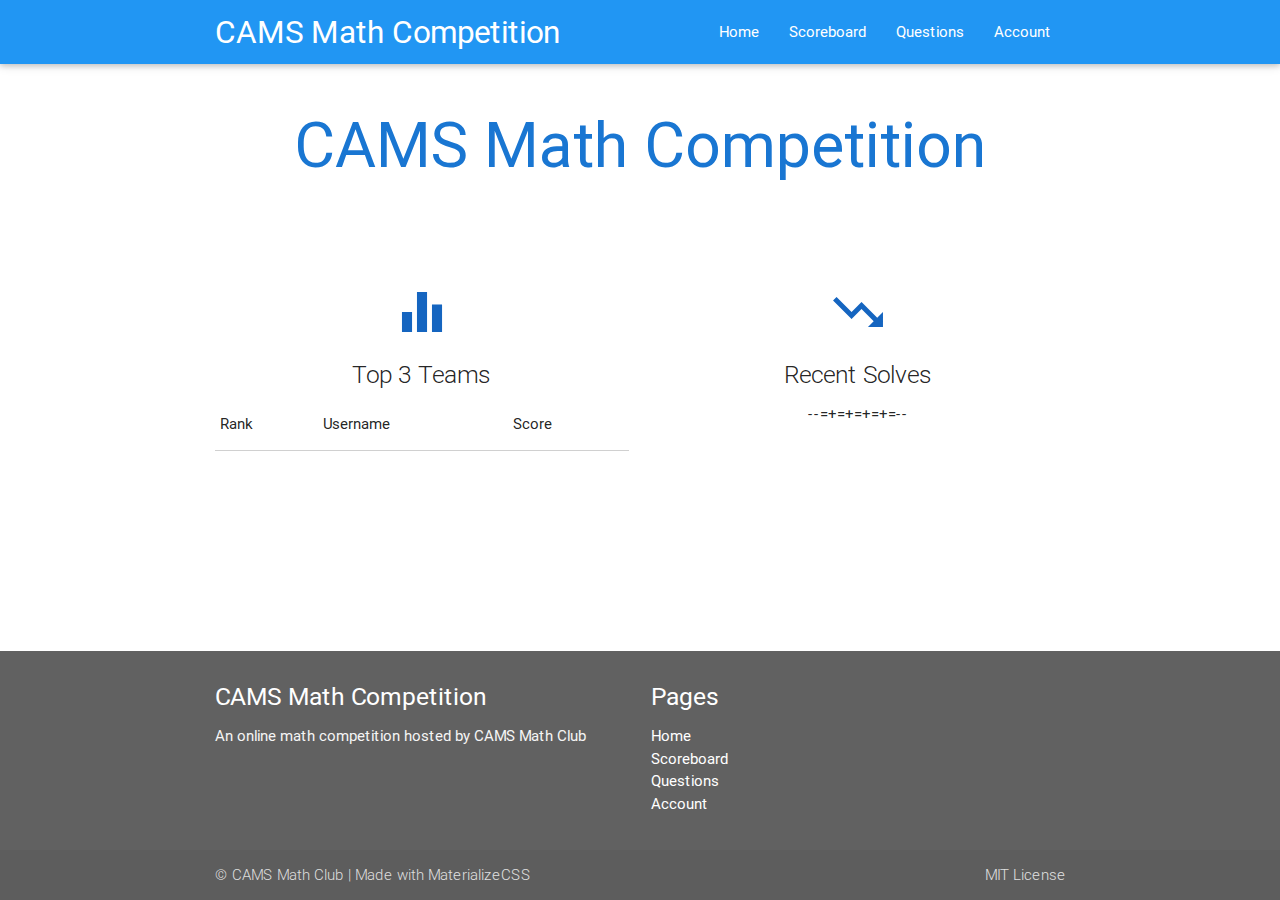
<file: index.html>
<!DOCTYPE html>
<html lang="en">
	<head>
		<meta http-equiv="Content-Type" content="text/html; charset=UTF-8"/>
		<meta name="viewport" content="width=device-width, initial-scale=1, maximum-scale=1.0, user-scalable=no"/>
		<title>CAMS Math Competition</title>

		<!-- CSS  -->
		<link href="css/materialize.css" type="text/css" rel="stylesheet" media="screen,projection"/>
		<link href="css/style.css" type="text/css" rel="stylesheet" media="screen,projection"/>
		<link href="https://fonts.googleapis.com/icon?family=Material+Icons" rel="stylesheet">
		<script src="https://ajax.googleapis.com/ajax/libs/jquery/2.1.3/jquery.min.js"></script>
		<script src="scripts/init.js"></script>
		<link href="favicon.png" rel="shortcut icon"/>
	</head>

	<body>
		<header>
			<nav class="blue" role="navigation">
				<div class="container">
					<div class="nav-wrapper"><a id="logo-container" href="index.html" class="brand-logo hide-on-med-and-down">CAMS Math Competition</a>
						<ul class="right hide-on-small-only">
							<li><a href="index.html">Home</a></li>
							<li><a href="scoreboard.html">Scoreboard</a></li>
							<li><a href="questions.html">Questions</a></li>
							<li><a href="account.html">Account</a></li>
						</ul>
						<ul id="slide-out" class="side-nav">
							<li class="logo"><a id="logo-container" href="#" class="brand-logo">
								<object id="front-page-logo" type="image/png"></object></a></li>
							<li><a href="index.html">Home</a></li>
							<li><a href="scoreboard.html">Scoreboard</a></li>
							<li><a href="questions.html">Questions</a></li>
							<li><a href="account.html">Account</a></li>
						</ul>
						<a href="#" data-activates="slide-out" class="button-collapse"><i class="mdi-navigation-menu"></i></a>
					</div>
				</div>
			</nav>
		</header>
		
		<main>
			<div class="no-pad-bot section" id="index-banner">
				<div class="container">
					<h1 class="header center blue-text text-darken-2">CAMS Math Competition</h1>
				</div>
			</div>
			
			<div class="container">
				<div class="section">
					<div class="row center">
						<h5 id="state"></h5>
					</div>
				</div>
				<div class="section">
					<div class="row">
						<div class="col s12 m6 center">
							<i class="material-icons medium blue-text text-darken-3">equalizer</i>
							<h5 class="header center light">Top 3 Teams</h5>
							<div id="scoreboard">
								<table id="ranking"></table>
							</div>
						</div>
						<div class="col s12 m6 center">
							<i class="material-icons medium blue-text text-darken-3">trending_down</i>
							<h5 class="header center light">Recent Solves</h5>
							<div id="solves">
								<h5> </h5>
								<ul id="recentsolves"></ul>
							</div>
						</div>
					</div>
				</div>
			</div>
		</main>

		<footer class="grey darken-2 page-footer">
			<div class="container">
				<div class="row">
					<div class="col l6 s12">
						<h5 class="white-text">CAMS Math Competition</h5>
						<p class="grey-text text-lighten-4">An online math competition hosted by CAMS Math Club</p>
					</div>
					<div class="col l3 s12">
						<h5 class="white-text">Pages</h5>
						<ul>
							<li><a class="white-text" href="index.html">Home</a></li>
							<li><a class="white-text" href="scoreboard.html">Scoreboard</a></li>
							<li><a class="white-text" href="questions.html">Questions</a></li>
							<li><a class="white-text" href="account.html">Account</a></li>
						</ul>
					</div>
				</div>
			</div>
			<div class="footer-copyright">
				<div class="container">
					&copy; CAMS Math Club | Made with <a class="grey-text text-lighten-2" target="_blank" href="http://materializecss.com/">MaterializeCSS</a>
					<a class="grey-text text-lighten-2 right" target="_blank" href="LICENSE">MIT License</a>
				</div>
			</div>
		</footer>

		<script src="https://ajax.googleapis.com/ajax/libs/jquery/2.1.3/jquery.min.js"></script>
		<script src="js/materialize.min.js"></script>
		<script src="js/ctf.js"></script>
		<script src="scripts/index.js"></script>
	</body>

</html>
</file>
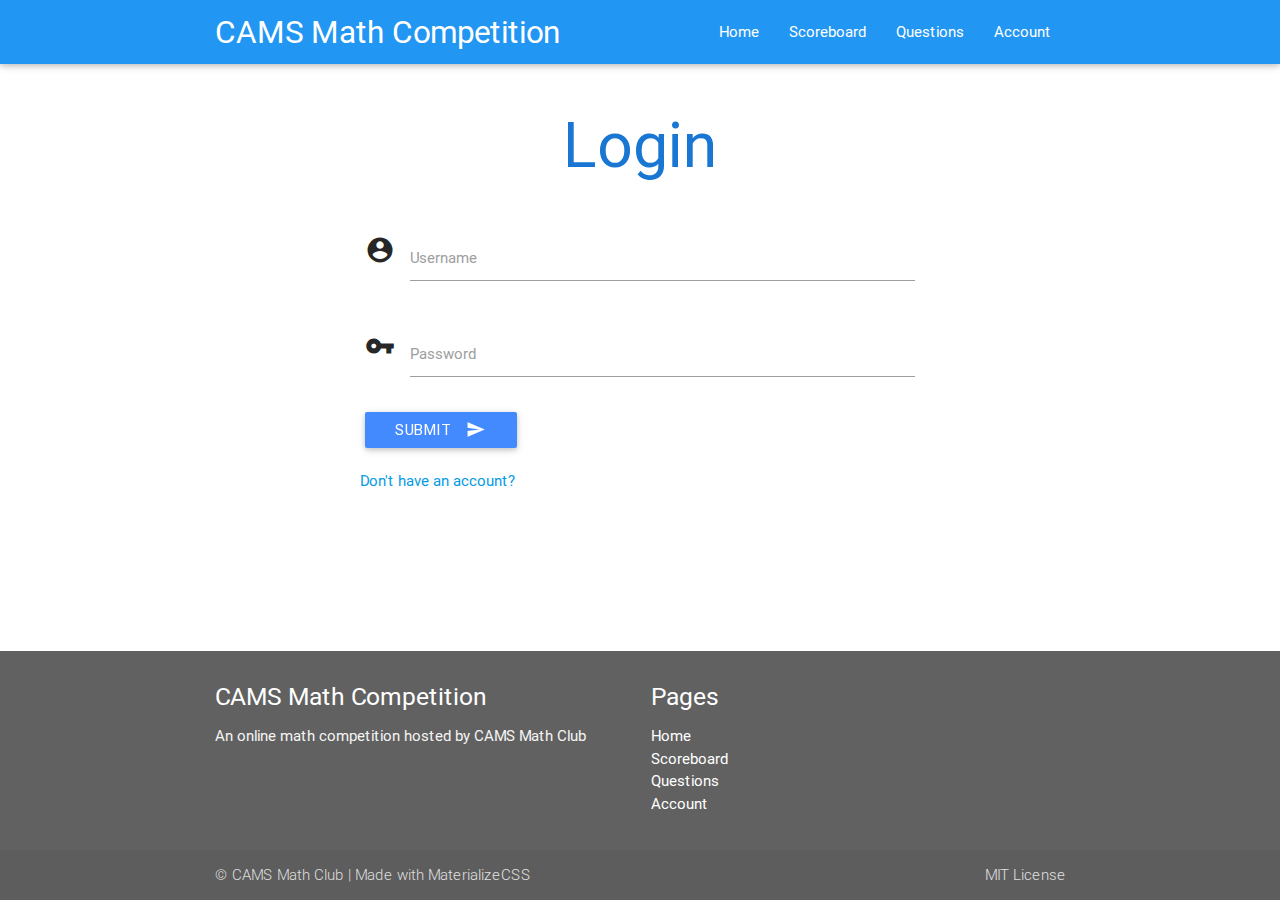
<file: account.html>
<!DOCTYPE html>
<html lang="en">
	<head>
		<meta http-equiv="Content-Type" content="text/html; charset=UTF-8"/>
		<meta name="viewport" content="width=device-width, initial-scale=1, maximum-scale=1.0, user-scalable=no"/>
		<title>CAMS Math Competition</title>

		<!-- CSS  -->
		<link href="css/materialize.css" type="text/css" rel="stylesheet" media="screen,projection"/>
		<link href="css/style.css" type="text/css" rel="stylesheet" media="screen,projection"/>
		<script src="https://ajax.googleapis.com/ajax/libs/jquery/2.1.3/jquery.min.js"></script>
		<script src="scripts/init.js"></script>
		<link href="favicon.png" rel="shortcut icon"/>
		<link href="https://fonts.googleapis.com/icon?family=Material+Icons" rel="stylesheet">
	</head>

	<body>
		<header>
			<nav class="blue" role="navigation">
				<div class="container">
					<div class="nav-wrapper"><a id="logo-container" href="index.html" class="brand-logo hide-on-med-and-down">CAMS Math Competition</a>
						<ul class="right hide-on-small-only">
							<li><a href="index.html">Home</a></li>
							<li><a href="scoreboard.html">Scoreboard</a></li>
							<li><a href="questions.html">Questions</a></li>
							<li><a href="account.html">Account</a></li>
						</ul>
						<ul id="slide-out" class="side-nav">
							<li class="logo"><a id="logo-container" href="/" class="brand-logo">
								<object id="front-page-logo" type="image/png"></object></a></li>
							<li><a href="index.html">Home</a></li>
							<li><a href="scoreboard.html">Scoreboard</a></li>
							<li><a href="questions.html">Questions</a></li>
							<li><a href="account.html">Account</a></li>
						</ul>
						<a href="#" data-activates="slide-out" class="button-collapse"><i class="mdi-navigation-menu"></i></a>
					</div>
				</div>
			</nav>
		</header>
		
		<main>
			<div class="no-pad-bot section" id="index-banner">
				<div class="container">
					<h1 class="header center blue-text text-darken-2" id="header">Account</h1>
				</div>
			</div>
			
			<div class="container">
				<div class="section" id="lin">
					<div class="row">
						<form class="col s12" id="login">
							<div class="container">
								<div class="row">
									<div class="input-field col s12">
										<i class="material-icons prefix">account_circle</i>
										<input name="name" id="name" type="text" class="validate">
										<label for="name">Username</label>
									</div>
								</div>
								<div class="row">
									<div class="input-field col s12">
										<i class="material-icons prefix">vpn_key</i>
										<input name="password" id="password" type="password" class="validate">
										<label for="password">Password</label>
									</div>
								</div>
								<button class="btn waves-effect waves-light blue accent-2" type="submit" name="action">Submit
									<i class="mdi-content-send right"></i>
								</button>
							</div>
						</form>
						<div class="col s2"><p> </p></div>
						<div class="col s5">
							<a href="createaccount.html"><br>Don't have an account?</a>
						</div>
					</div>
				</div>
					
				<div class="container center" id="lout">
					<h5 id="teamname">placeholder</h5>
					<a class="btn waves-effect waves-light blue accent-2" id="logout" href="#!">Logout</a>
				</div>
			</div>
		</main>

		<footer class="grey darken-2 page-footer">
			<div class="container">
				<div class="row">
					<div class="col l6 s12">
						<h5 class="white-text">CAMS Math Competition</h5>
						<p class="grey-text text-lighten-4">An online math competition hosted by CAMS Math Club</p>
					</div>
					<div class="col l3 s12">
						<h5 class="white-text">Pages</h5>
						<ul>
							<li><a class="white-text" href="index.html">Home</a></li>
							<li><a class="white-text" href="scoreboard.html">Scoreboard</a></li>
							<li><a class="white-text" href="questions.html">Questions</a></li>
							<li><a class="white-text" href="account.html">Account</a></li>
						</ul>
					</div>
				</div>
			</div>
			<div class="footer-copyright">
				<div class="container">
					&copy; CAMS Math Club | Made with <a class="grey-text text-lighten-2" target="_blank" href="http://materializecss.com/">MaterializeCSS</a>
					<a class="grey-text text-lighten-2 right" target="_blank" href="LICENSE">MIT License</a>
				</div>
			</div>
		</footer>

		<script src="https://ajax.googleapis.com/ajax/libs/jquery/2.1.3/jquery.min.js"></script>
		<script src="js/materialize.min.js"></script>
		<script src="js/ctf.js"></script>
		<script src="scripts/account.js"></script>
	</body>

</html>
</file>
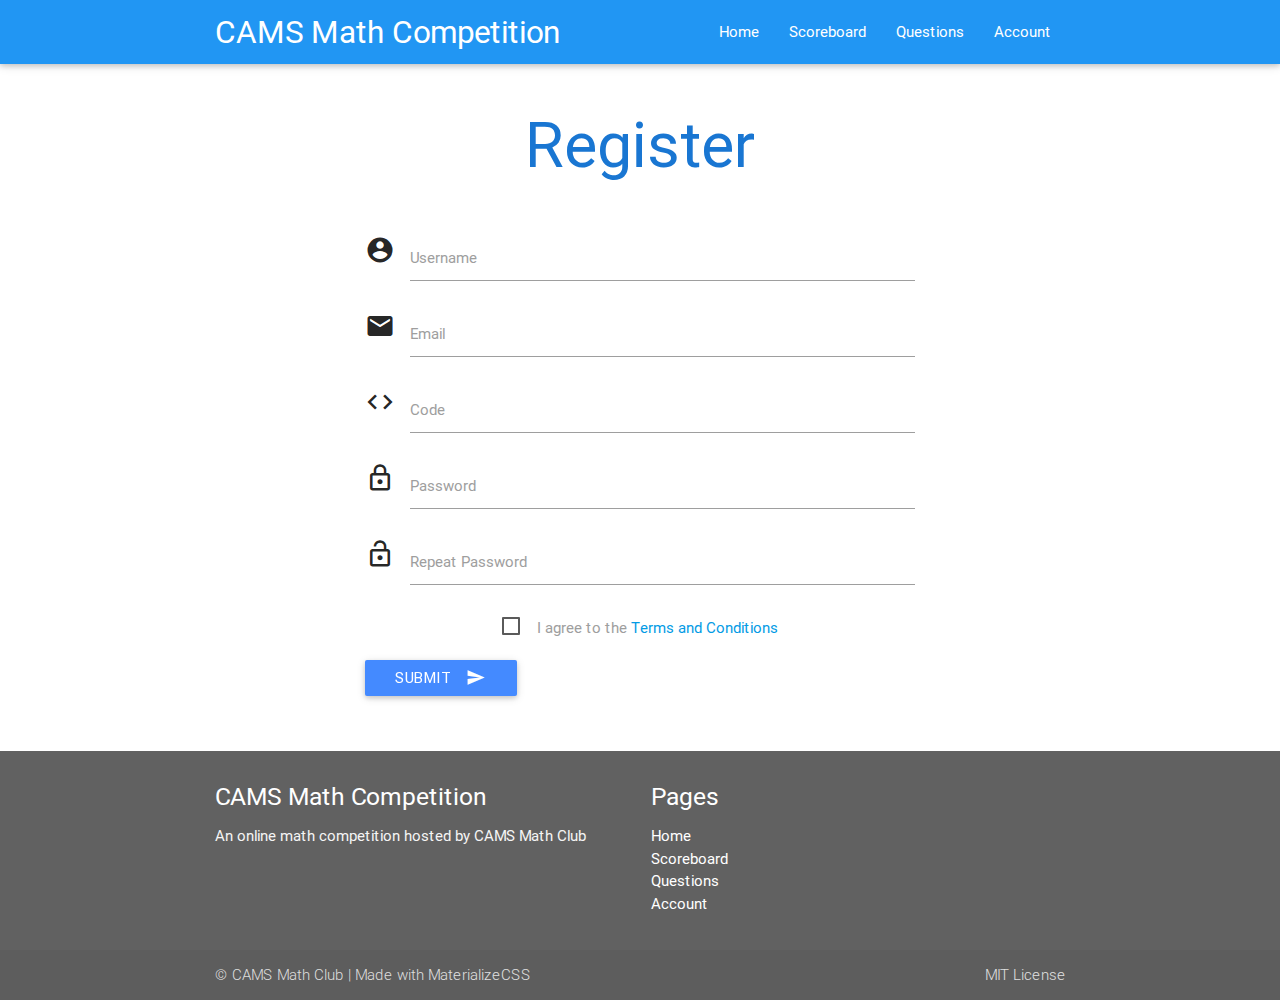
<file: createaccount.html>
<!DOCTYPE html>
<html lang="en">
	<head>
		<meta http-equiv="Content-Type" content="text/html; charset=UTF-8"/>
		<meta name="viewport" content="width=device-width, initial-scale=1, maximum-scale=1.0, user-scalable=no"/>
		<title>CAMS Math Competition</title>

		<!-- CSS  -->
		<link href="css/materialize.css" type="text/css" rel="stylesheet" media="screen,projection"/>
		<link href="css/style.css" type="text/css" rel="stylesheet" media="screen,projection"/>
		<script src="https://ajax.googleapis.com/ajax/libs/jquery/2.1.3/jquery.min.js"></script>
		<script src="scripts/init.js"></script>
		<link href="favicon.png" rel="shortcut icon"/>
		<link href="https://fonts.googleapis.com/icon?family=Material+Icons" rel="stylesheet">
	</head>

	<body>
		<header>
			<nav class="blue" role="navigation">
				<div class="container">
					<div class="nav-wrapper"><a id="logo-container" href="index.html" class="brand-logo hide-on-med-and-down">CAMS Math Competition</a>
						<ul class="right hide-on-small-only">
							<li><a href="index.html">Home</a></li>
							<li><a href="scoreboard.html">Scoreboard</a></li>
							<li><a href="questions.html">Questions</a></li>
							<li><a href="account.html">Account</a></li>
						</ul>
						<ul id="slide-out" class="side-nav">
							<li class="logo"><a id="logo-container" href="/" class="brand-logo">
								<object id="front-page-logo" type="image/png"></object></a></li>
							<li><a href="index.html">Home</a></li>
							<li><a href="scoreboard.html">Scoreboard</a></li>
							<li><a href="questions.html">Questions</a></li>
							<li><a href="account.html">Account</a></li>
						</ul>
						<a href="#" data-activates="slide-out" class="button-collapse"><i class="mdi-navigation-menu"></i></a>
					</div>
				</div>
			</nav>
		</header>
		
		<main>
			<div class="no-pad-bot section" id="index-banner">
				<div class="container">
					<h1 class="header center blue-text text-darken-2" id="header">Register</h1>
				</div>
			</div>
			
			<div class="container">
				<div class="section">
					<div class="row">
						<form class="col s12" id="ca">
							<div class="container">
								<div class="row">
									<div class="input-field col s12">
										<i class="material-icons prefix">account_circle</i>
										<input name="name" id="name" type="text" class="validate">
										<label for="name">Username</label>
									</div>
									<div class="input-field col s12">
										<i class="material-icons prefix">email</i>
										<input name="email" id="email" type="email" class="validate">
										<label for="email">Email</label>
									</div>
									<div class="input-field col s12">
										<i class="material-icons prefix">code</i>
										<input name="code" id="code" type="text" class="validate">
										<label for="code">Code</label>
									</div>
									<div class="input-field col s12">
										<i class="material-icons prefix">lock_outline</i>
										<input name="password" id="password" type="password" class="validate">
										<label for="password">Password</label>
									</div>
									<div class="input-field col s12">
										<i class="material-icons prefix">lock_open</i>
										<input name="repeat" id="repeat" type="password" class="validate">
										<label for="repeat">Repeat Password</label>
									</div>
									<div class="col s12">
										<p class="center">
											<input class="center" type="checkbox" id="agree" name="agree"/>
											<label for="agree">I agree to the <a class="modal-trigger" href="#terms">Terms and Conditions</a></label>
										</p>
									</div>
								</div>
								<button class="btn waves-effect waves-light blue accent-2" type="submit" name="action">Submit
									<i class="mdi-content-send right"></i>
								</button>
							</div>
						</form>
					</div>
				</div>
			</div>
			
			<div id="terms" class="modal">
				<div class="modal-content">
					<h4>Terms and Conditions</h4>
					<p>By registering, you are agreeing to provide CAMS Math Club with your information. All information will be used solely for the purpose of contacting your team regarding awards and updates. Failure to enter valid information may result in disqualification. All content in this competition is purely for educational purposes. You and your team will <b>NOT</b> hold CAMS Math Club accountable for any damage caused to your team's devices during this competition under any circumstances.</p>
				</div>
				<div class="modal-footer">
					<a href="#!" class=" modal-action modal-close waves-effect waves-blue btn-flat">Agree</a>
				</div>
			</div>	
		</main>

		<footer class="grey darken-2 page-footer">
			<div class="container">
				<div class="row">
					<div class="col l6 s12">
						<h5 class="white-text">CAMS Math Competition</h5>
						<p class="grey-text text-lighten-4">An online math competition hosted by CAMS Math Club</p>
					</div>
					<div class="col l3 s12">
						<h5 class="white-text">Pages</h5>
						<ul>
							<li><a class="white-text" href="index.html">Home</a></li>
							<li><a class="white-text" href="scoreboard.html">Scoreboard</a></li>
							<li><a class="white-text" href="questions.html">Questions</a></li>
							<li><a class="white-text" href="account.html">Account</a></li>
						</ul>
					</div>
				</div>
			</div>
			<div class="footer-copyright">
				<div class="container">
					&copy; CAMS Math Club | Made with <a class="grey-text text-lighten-2" target="_blank" href="http://materializecss.com/">MaterializeCSS</a>
					<a class="grey-text text-lighten-2 right" target="_blank" href="LICENSE">MIT License</a>
				</div>
			</div>
		</footer>

		<script src="https://ajax.googleapis.com/ajax/libs/jquery/2.1.3/jquery.min.js"></script>
		<script src="js/materialize.min.js"></script>
		<script src="js/ctf.js"></script>
		<script src="scripts/createaccount.js"></script>
	</body>

</html>
</file>
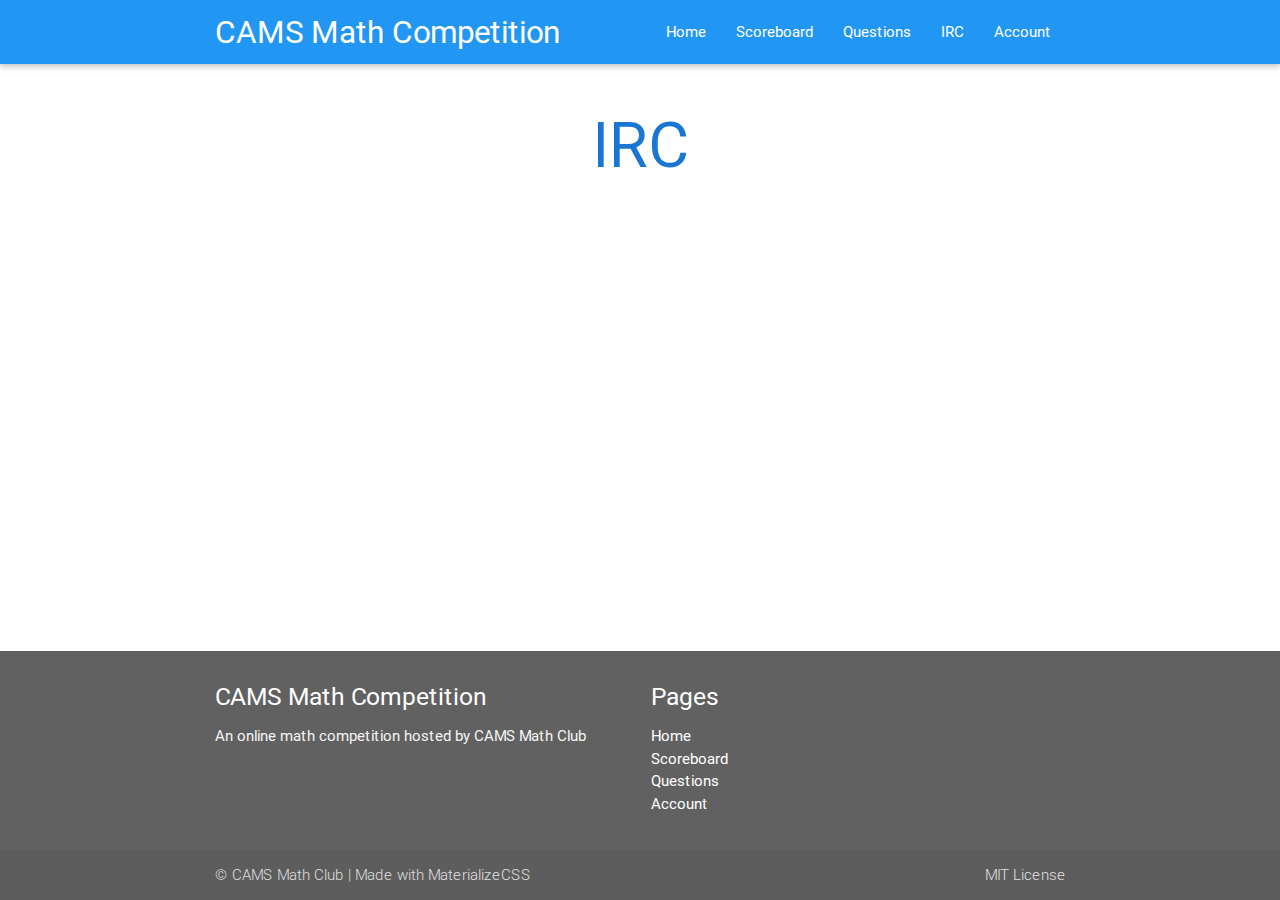
<file: irc.html>
<!DOCTYPE html>
<html lang="en">
	<head>
		<meta http-equiv="Content-Type" content="text/html; charset=UTF-8"/>
		<meta name="viewport" content="width=device-width, initial-scale=1, maximum-scale=1.0, user-scalable=no"/>
		<title>CAMS Math Competition</title>

		<!-- CSS  -->
		<link href="css/materialize.css" type="text/css" rel="stylesheet" media="screen,projection"/>
		<link href="css/style.css" type="text/css" rel="stylesheet" media="screen,projection"/>
		<script src="https://ajax.googleapis.com/ajax/libs/jquery/2.1.3/jquery.min.js"></script>
		<script src="scripts/init.js"></script>
		<link href="favicon.png" rel="shortcut icon"/>
		<link href="https://fonts.googleapis.com/icon?family=Material+Icons" rel="stylesheet">
	</head>

	<body>
		<header>
			<nav class="blue" role="navigation">
				<div class="container">
					<div class="nav-wrapper"><a id="logo-container" href="index.html" class="brand-logo hide-on-med-and-down">CAMS Math Competition</a>
						<ul class="right hide-on-small-only">
							<li><a href="index.html">Home</a></li>
							<li><a href="scoreboard.html">Scoreboard</a></li>
							<li><a href="questions.html">Questions</a></li>
							<li><a href="irc.html">IRC</a></li>
							<li><a href="account.html">Account</a></li>
						</ul>
						<ul id="slide-out" class="side-nav">
							<li class="logo"><a id="logo-container" href="/" class="brand-logo">
								<object id="front-page-logo" type="image/png"></object></a></li>
							<li><a href="index.html">Home</a></li>
							<li><a href="scoreboard.html">Scoreboard</a></li>
							<li><a href="questions.html">Questions</a></li>
							<li><a href="irc.html">IRC</a></li>
							<li><a href="account.html">Account</a></li>
						</ul>
						<a href="#" data-activates="slide-out" class="button-collapse"><i class="mdi-navigation-menu"></i></a>
					</div>
				</div>
			</nav>
		</header>
		
		<main>
			<div class="no-pad-bot section" id="index-banner">
				<div class="container">
					<h1 class="header center blue-text text-darken-2" id="header">IRC</h1>
					<h5 class="header center light"
				</div>
			</div>
			
			<div class="container center">
				<div class="row center">
					<div class="col s12">
						<object data="http://widget.mibbit.com/?settings=1abd1b917a8e089b9ce18452e0e10f1a&server=irc.ca.us.mibbit.net%3A%2B6697&channel=%23CAMSMathClub" width="100%" height="500" class="hide-on-small-and-down"></object>
						<a href="http://widget.mibbit.com/?settings=1abd1b917a8e089b9ce18452e0e10f1a&server=irc.ca.us.mibbit.net%3A%2B6697&channel=%23CAMSMathClub" target="_blank"><i class="large mdi-communication-chat hide-on-med-and-up"></i></a>
					</div>
				</div>
			</div>
		</main>

		<footer class="grey darken-2 page-footer">
			<div class="container">
				<div class="row">
					<div class="col l6 s12">
						<h5 class="white-text">CAMS Math Competition</h5>
						<p class="grey-text text-lighten-4">An online math competition hosted by CAMS Math Club</p>
					</div>
					<div class="col l3 s12">
						<h5 class="white-text">Pages</h5>
						<ul>
							<li><a class="white-text" href="index.html">Home</a></li>
							<li><a class="white-text" href="scoreboard.html">Scoreboard</a></li>
							<li><a class="white-text" href="questions.html">Questions</a></li>
							<li><a class="white-text" href="account.html">Account</a></li>
						</ul>
					</div>
				</div>
			</div>
			<div class="footer-copyright">
				<div class="container">
					&copy; CAMS Math Club | Made with <a class="grey-text text-lighten-2" target="_blank" href="http://materializecss.com/">MaterializeCSS</a>
					<a class="grey-text text-lighten-2 right" target="_blank" href="LICENSE">MIT License</a>
				</div>
			</div>
		</footer>

		<script src="https://ajax.googleapis.com/ajax/libs/jquery/2.1.3/jquery.min.js"></script>
		<script src="js/materialize.min.js"></script>
		<script src="js/ctf.js"></script>
		<script src="scripts/createaccount.js"></script>
	</body>

</html>
</file>
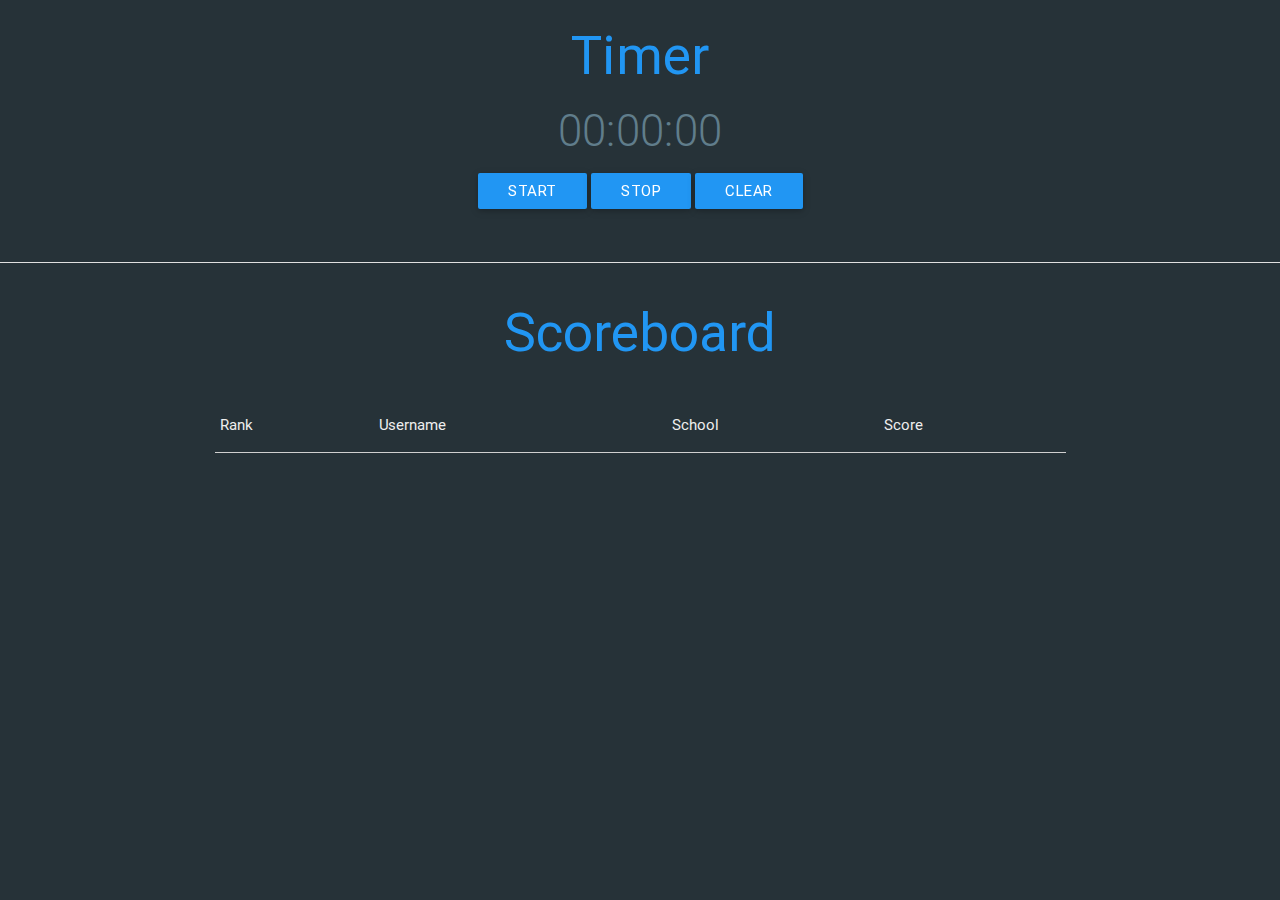
<file: p.html>
<!DOCTYPE html>
<html lang="en">
	<head>
		<meta http-equiv="Content-Type" content="text/html; charset=UTF-8"/>
		<meta name="viewport" content="width=device-width, initial-scale=1, maximum-scale=1.0, user-scalable=no"/>
		<title>CAMS Math Competition</title>

		<!-- CSS  -->
		<link href="css/materialize.css" type="text/css" rel="stylesheet" media="screen,projection"/>
		<link href="css/style.css" type="text/css" rel="stylesheet" media="screen,projection"/>
		<script src="https://ajax.googleapis.com/ajax/libs/jquery/2.1.3/jquery.min.js"></script>
		<script src="scripts/init.js"></script>
		<link href="favicon.png" rel="shortcut icon"/>
	</head>

	<body class="blue-grey darken-4">
		
		<main>
			<div id="t" class="center">
				<h2 class="header center blue-text" id="state">Timer</h2>
				<h3 class="center blue-grey-text text-ligthen-4 light"><time>00:00:00</time></h3>
				<a class="btn blue waves-effect waves-light" id="start">Start</a>
				<a class="btn blue waves-effect waves-light" id="stop">Stop</a>
				<a class="btn blue waves-effect waves-light" id="clear">Clear</a>
				<p><br></p>
			</div>
			<div class="divider"></div>
			<div id="sb">
				<div class="no-pad-bot section" id="index-banner">
					<div class="container">
						<h2 class="header center blue-text">Scoreboard</h2>
					</div>
				</div>
				
				<div class="container">
					<div class="section">
						<div class="row">
							<div class="col s12 m12 center">
								<div id="scoreboard">
									<table id="ranking" class="grey-text text-lighten-3"></table>
								</div>
							</div>
						</div>
					</div>
				</div>
			</div>
		</main>

		

		<script src="https://ajax.googleapis.com/ajax/libs/jquery/2.1.3/jquery.min.js"></script>
		<script src="js/materialize.min.js"></script>
		<script src="js/ctf.js"></script>
		<script src="js/stopwatch.js"></script>
		<script src="scripts/scoreboard.js"></script>
		
		<script type="text/javascript">
			$(document).ready(function(){
				update_ranking();
				projector_state();
			});
			
			setInterval(function() {
				update_ranking();
				projector_state();
			}, 1000);
		</script>
	</body>

</html>
</file>
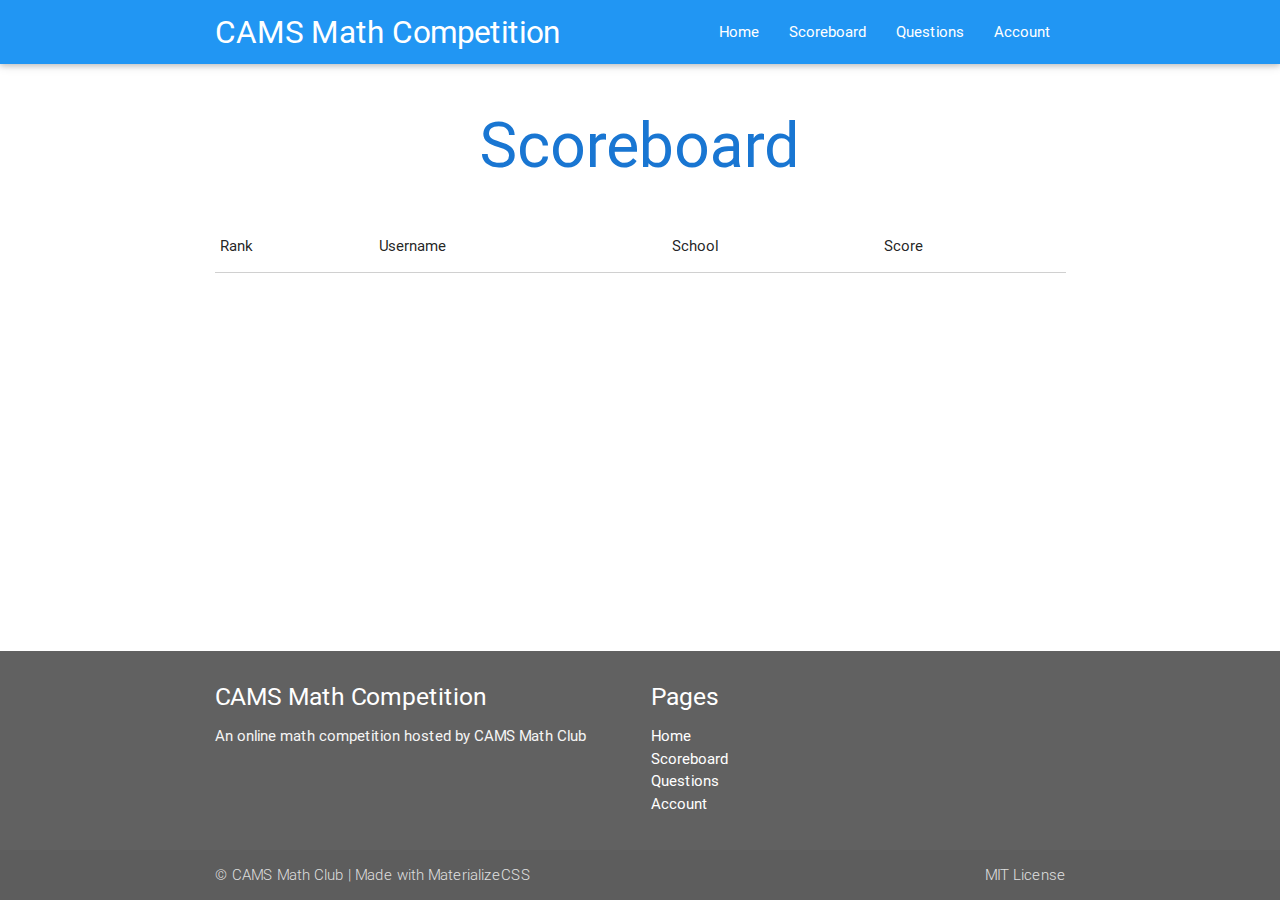
<file: scoreboard.html>
<!DOCTYPE html>
<html lang="en">
	<head>
		<meta http-equiv="Content-Type" content="text/html; charset=UTF-8"/>
		<meta name="viewport" content="width=device-width, initial-scale=1, maximum-scale=1.0, user-scalable=no"/>
		<title>CAMS Math Competition</title>

		<!-- CSS  -->
		<link href="css/materialize.css" type="text/css" rel="stylesheet" media="screen,projection"/>
		<link href="css/style.css" type="text/css" rel="stylesheet" media="screen,projection"/>
		<script src="https://ajax.googleapis.com/ajax/libs/jquery/2.1.3/jquery.min.js"></script>
		<script src="scripts/init.js"></script>
		<link href="favicon.png" rel="shortcut icon"/>
	</head>

	<body>
		<header>
			<nav class="blue" role="navigation">
				<div class="container">
					<div class="nav-wrapper"><a id="logo-container" href="index.html" class="brand-logo hide-on-med-and-down">CAMS Math Competition</a>
						<ul class="right hide-on-small-only">
							<li><a href="index.html">Home</a></li>
							<li><a href="scoreboard.html">Scoreboard</a></li>
							<li><a href="questions.html">Questions</a></li>
							<li><a href="account.html">Account</a></li>
						</ul>
						<ul id="slide-out" class="side-nav">
							<li class="logo"><a id="logo-container" href="/" class="brand-logo">
								<object id="front-page-logo" type="image/png"></object></a></li>
							<li><a href="index.html">Home</a></li>
							<li><a href="scoreboard.html">Scoreboard</a></li>
							<li><a href="questions.html">Questions</a></li>
							<li><a href="account.html">Account</a></li>
						</ul>
						<a href="#" data-activates="slide-out" class="button-collapse"><i class="mdi-navigation-menu"></i></a>
					</div>
				</div>
			</nav>
		</header>
		
		<main>
			<div class="no-pad-bot section" id="index-banner">
				<div class="container">
					<h1 class="header center blue-text text-darken-2">Scoreboard</h1>
				</div>
			</div>
			
			<div class="container">
				<div class="section">
					<div class="row">
						<div class="col s12 m12 center">
							<div id="scoreboard">
								<table id="ranking"></table>
							</div>
						</div>
					</div>
				</div>
			</div>
		</main>

		<footer class="grey darken-2 page-footer">
			<div class="container">
				<div class="row">
					<div class="col l6 s12">
						<h5 class="white-text">CAMS Math Competition</h5>
						<p class="grey-text text-lighten-4">An online math competition hosted by CAMS Math Club</p>
					</div>
					<div class="col l3 s12">
						<h5 class="white-text">Pages</h5>
						<ul>
							<li><a class="white-text" href="index.html">Home</a></li>
							<li><a class="white-text" href="scoreboard.html">Scoreboard</a></li>
							<li><a class="white-text" href="questions.html">Questions</a></li>
							<li><a class="white-text" href="account.html">Account</a></li>
						</ul>
					</div>
				</div>
			</div>
			<div class="footer-copyright">
				<div class="container">
					&copy; CAMS Math Club | Made with <a class="grey-text text-lighten-2" target="_blank" href="http://materializecss.com/">MaterializeCSS</a>
					<a class="grey-text text-lighten-2 right" target="_blank" href="LICENSE">MIT License</a>
				</div>
			</div>
		</footer>

		<script src="https://ajax.googleapis.com/ajax/libs/jquery/2.1.3/jquery.min.js"></script>
		<script src="js/materialize.min.js"></script>
		<script src="js/ctf.js"></script>
		<script src="scripts/scoreboard.js"></script>
	</body>

</html>
</file>
<file: css/style.css>
ul.side-nav li.logo {
	text-align: center;
	margin-top: 32px;
	margin-bottom: 16px;
	border-bottom: 1px solid #ddd;
}

ul.side-nav li.logo:hover {
	background-color: transparent;
}

#logo-container {
	height: 57px;
	margin-bottom: 32px;
}

#front-page-logo {
	display: inline-block;
	height: 100%;
	pointer-events: none;
}

main {
    flex: 1 0 auto;
}

body {
    display: flex;
    min-height: 100vh;
    flex-direction: column;
}

footer {
	width: 100%;
	height: 10%;
	bottom: 0px;
}
</file>
